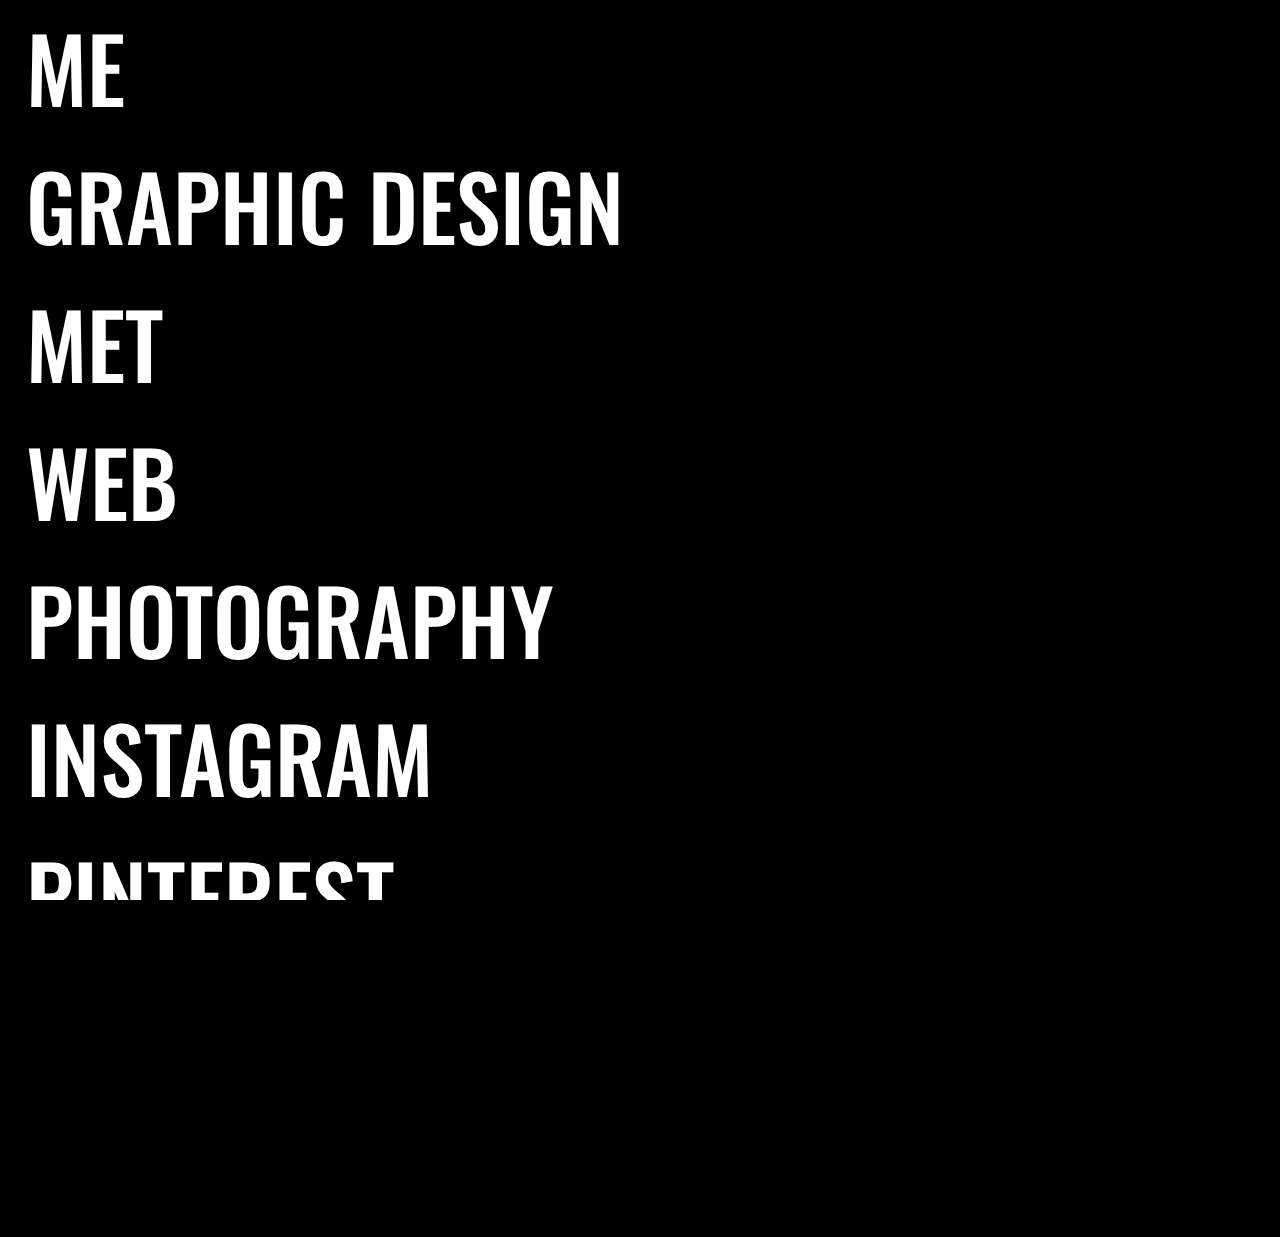
<file: TOBYSWEBSITE/index.html>
<!DOCTYPE html>
<html lang="en">
<head>
    <style>
        @import url('https://fonts.googleapis.com/css2?family=Oswald:wght@200;500;700&display=swap');
    </style>
    <meta charset="UTF-8">
    <meta name="viewport" content="width=device-width, initial-scale=1.0">
    <link rel="stylesheet" href="style.css">
    <title>TBONE</title>
</head>
<body>

    <div id="about"><p>Hello, my name is Toby Hutchinson. I am a colour blind graphic designer. I am currently doing an art foundation at the Brighton MET. I code most of my experimental websites using the
         <a href="https://p5js.org/" target=blank_> <em>P5.JS</em></a> library.
    </p></div>

    <div id="main-container">
        <div>
            <a href="#" class="link" id="me">ME</a>
        </div>

        <div>
            <a href="#" class="link" id="graphics">GRAPHIC DESIGN</a>
            <div id="graphic-container">
                <div>
                    <a href="#" class="secondary-link">SYNDICATE</a>
                </div>
                <div>
                    <a href="gif.html" class="secondary-link">GIFS</a>
                </div>
                <div>
                    <a href="#" class="secondary-link">WORK</a>
                </div>
            </div>
        </div>

        <div>
            <a href="met.html" class="link">MET</a>
        </div>

        <div>
            <a href="#" class="link" id="web">WEB</a>
            <div id="web-container">
                <div>
                    <a href="https://nostalgic-booth-6ffc59.netlify.app/" class="secondary-link" target=blank_>SPACE INVADER</a>
                </div>

                <div>
                    <a href="https://peaceful-volhard-8471f6.netlify.app" class="secondary-link" target=blank_>WIGGLE</a>
                </div>
                <div>
                    <a href="#" class="secondary-link">RIPPLE</a>
                </div>
                <div>
                    <a href="https://vigorous-brattain-6fee93.netlify.app" class="secondary-link" target=blank_>IDEK</a>
                </div>
            </div>
        </div>

        <div>
            <a href="#" class="link">PHOTOGRAPHY</a>
        <div>
            <a href="https://www.instagram.com/ttoadyy/" class="link" target=blank_>INSTAGRAM</a>
        </div>

        <div>
            <a href="https://www.pinterest.co.uk/toblaroni/_saved" class="link" target=blank_>PINTEREST</a>
        </div>

        <div>
            <a href="#" class="link">CV</a>
        </div>

        </div>
           <p id="email">TOBYHUTCHINSON@GMAIL.COM</p>
        </div>
    </div>
    
    <script src="script.js"></script>
</body>
</html>
</file>
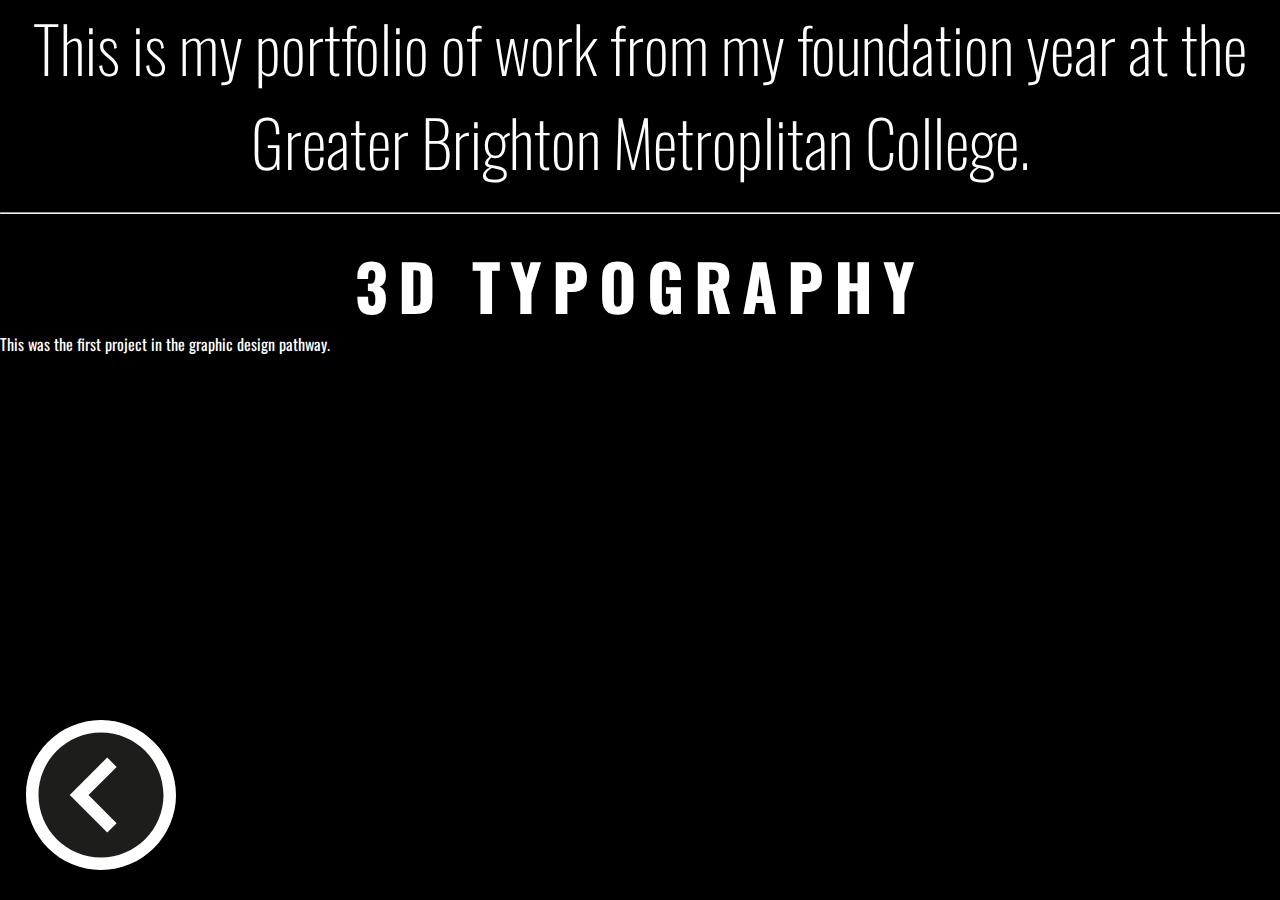
<file: TOBYSWEBSITE/met.html>
<!DOCTYPE html>
<html lang="en">
<head>
    <link rel="stylesheet" href="style.css">
    <style>
        @import url('https://fonts.googleapis.com/css2?family=Oswald:wght@200;500;700&display=swap');
    </style>
    <meta charset="UTF-8">
    <meta name="viewport" content="width=device-width, initial-scale=1.0">
    <title>MET WORK</title>
</head>
<body>

    <a href="index.html" id="back-link"><img src="assets/backarrow.svg" alt="back" id="back-arrow"></a>
    

    <p id="met-info">This is my portfolio of work from my foundation year at the Greater Brighton Metroplitan College.</p>
    <br>
    <hr class="divider">
    <br>
    <div id="project-one">
        <h1 id="met-title">3D TYPOGRAPHY</h1>

        <p>This was the first project in the graphic design pathway. </p>
    </div>
</body>
</html>
</file>
<file: TOBYSWEBSITE/style.css>
@import url('https://fonts.googleapis.com/css2?family=Oswald:wght@200;500;700&display=swap');

@font-face {
    font-family: 'syndicate';
   src: url('assets/syndicate Regular-SVG.otf') format('otf');
}

* {
    padding: 0%;      
    margin: 0%;
    font-family: 'Oswald', sans-serif;
    overflow-x: hidden;
}

a {
    color: white;
    display: inline-block;

}

#about {
    position: absolute;
    left: 0%;
    display: none;
    font-weight: 200;
    width: 100%;
    height: 100%;
    font-size: 6vh;
}

#about a {
    color: red;
    text-decoration: none;
}


body, html{
    height: 100%;
    width: 100%;
    background: black;
    color: white;
}

#email {
    font-size: 7vw;
}

.link {
    transition: color 1s, transform 1s, letter-spacing 0.5s;
    /* transition: transform 0.5s; */

    text-decoration: none;
    font-weight: 500;
    font-size: 7vw;
    
}

.link:hover {
    color: yellow;
    letter-spacing: 4px;

}

#main-container {
    /* display: block; */
    /* text-align: center; */
    padding-left: 2%;
}

div {
    width: 100%;
}



#graphic-container {
    display: none;
    padding-left: 5%;
}

#web-container {
    display: none;
    padding-left: 5%;


}

.secondary-link {
    transition: color 0.5s, transform 1s, letter-spacing 1s;
    font-size: 5vh;
    color: white;
    text-decoration: none;
}

.secondary-link:hover {
    letter-spacing: 1px;
}


  /* **** MET STYLING **** */

  .divider {
      width: 100%;
      color: white;
  }

  #met-info {
      text-align: center;
      font-size: 5vw;
      font-weight: 200;
  }

  #term-one {
      text-align: center;
  }

  #met-title {
      text-align: center;
      font-size: 5vw;
      letter-spacing: 10px;

  }

  #back-link{
      position: fixed;
      left: 2%;
      top: 80%;
  }

  #back-arrow {
      width: 50%;
  }

  /* ******* MEDIA QUERIES ******** */

  @media only screen and (max-width: 600px) {
      #met-info {
          font-size: 7vw;
      }


      #back-link{
          top: 90%;
      }

      #back-arrow{
          width: 40%;
      }
  }

  @media only screen and (min-width: 600px) {
      

  }

  
  @media only screen and (min-width: 750px) {
      
}


@media only screen and (min-width: 992px) {
    #about {
        font-size: 6vw;
    }
      
}
</file>
